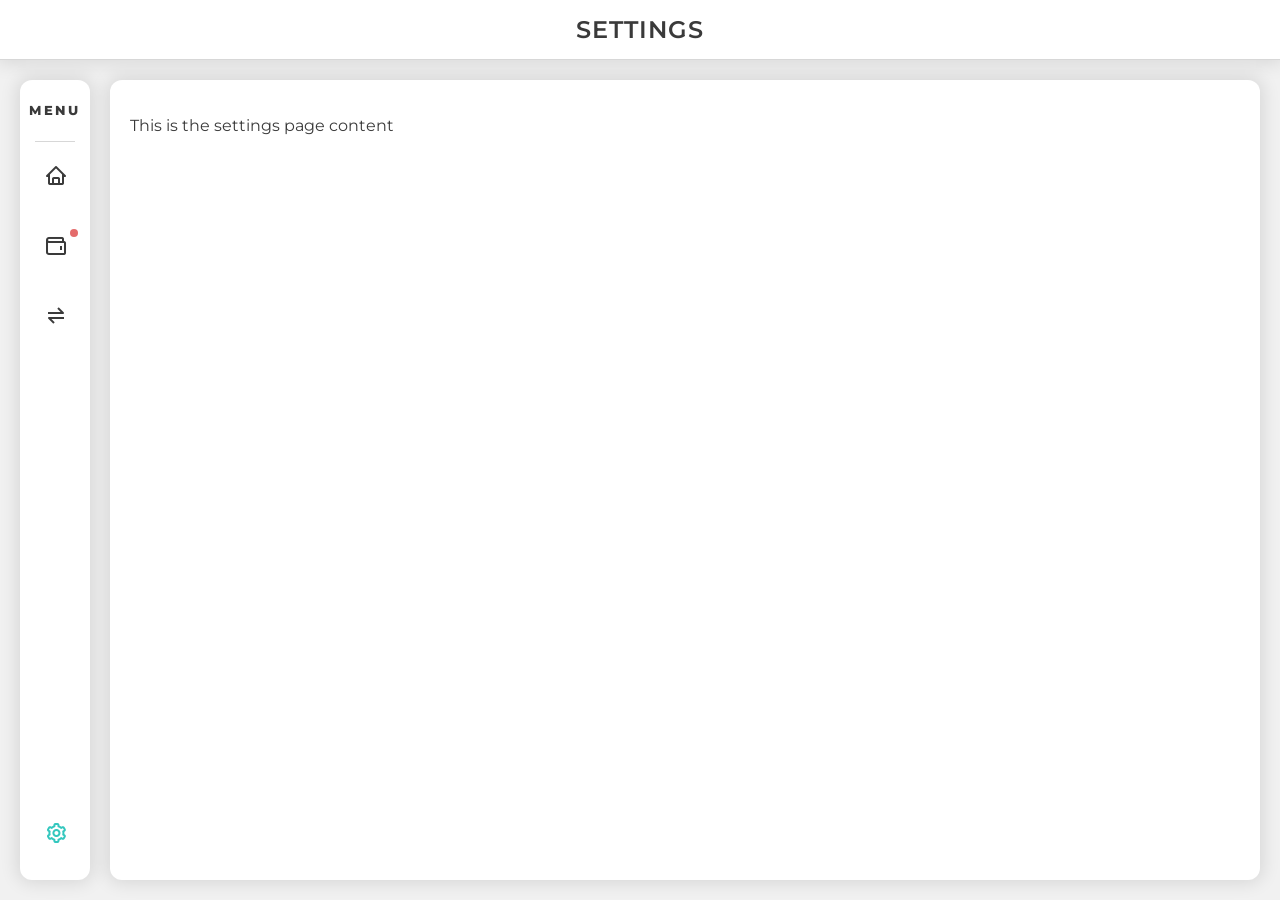
<file: src/pages/settings.html>
<!DOCTYPE html>
<html lang="en">
  <head>
    <meta charset="UTF-8">
    <meta name="viewport" content="width=device-width, initial-scale=1.0">
    <link href="https://unpkg.com/boxicons@2.0.7/css/boxicons.min.css" rel="stylesheet">
    <link href="https://fonts.gstatic.com" rel="preconnect">
    <link href="https://fonts.googleapis.com/css2?family=Montserrat:wght@400;500;600;700;800&display=swap" rel="stylesheet">
    <link href="../css/main.css" rel="stylesheet">
    <title>Settings • Contractible Sidebar</title>
    <script src="../js/main.js" defer></script>
  </head>
  <body>
    <main>
      <header class="topbar">
        <div class="mobile-menu-toggle">
          <i class="mobile-menu-toggle-icon bx bx-menu"></i>
        </div>
        <h2 class="topbar-title">SETTINGS</h2>
      </header>
      <div class="page-w">
        <aside class="sidebar-w">
          <nav class="sidebar">
            <h1 class="sidebar-title">MENU</h1>
            <ul class="sidebar-links">
              <li class="sidebar-link-w">
                <a class="sidebar-link" href="../../">
                  <i class="link-icon bx bx-home"></i>
                  <span class="link-value">HOME</span>
                </a>
              </li>
              <li class="sidebar-link-w">
                <a class="sidebar-link has-unread" href="wallet.html">
                  <i class="link-icon bx bx-wallet"></i>
                  <span class="link-value">WALLET</span>
                </a>
              </li>
              <li class="sidebar-link-w">
                <a class="sidebar-link" href="transactions.html">
                  <i class="link-icon bx bx-transfer-alt"></i>
                  <span class="link-value">TRANSACTIONS</span>
                </a>
              </li>
              <li class="sidebar-link-w">
                <a class="sidebar-link sidebar-link-selected" href="#">
                  <i class="link-icon bx bx-cog"></i>
                  <span class="link-value">SETTINGS</span>
                </a>
              </li>
            </ul>
          </nav>
        </aside>
        <div class="main-content">
          <p class="page-description">This is the settings page content</p>
        </div>
      </div>
    </main>
  </body>
</html>
</file>
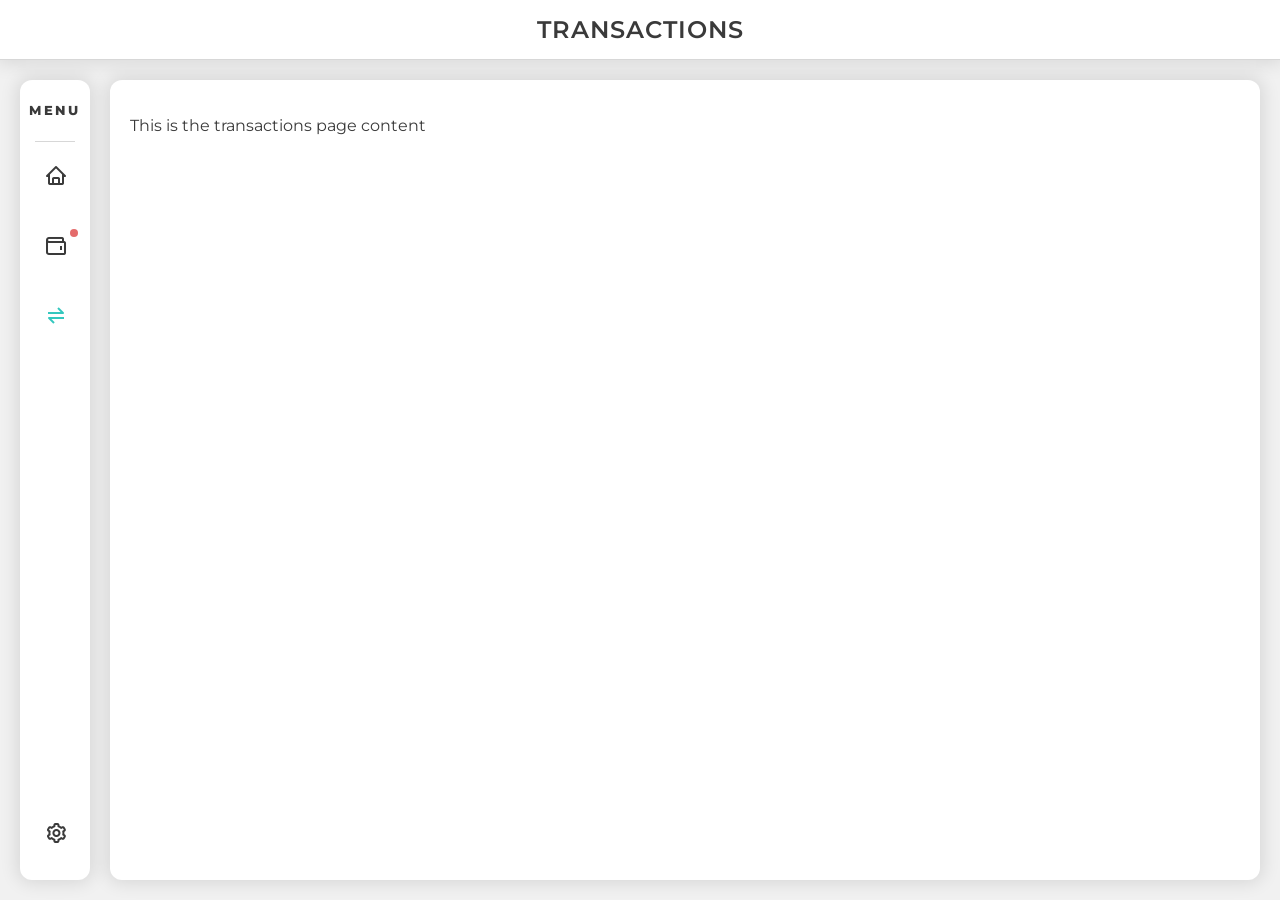
<file: src/pages/transactions.html>
<!DOCTYPE html>
<html lang="en">
  <head>
    <meta charset="UTF-8">
    <meta name="viewport" content="width=device-width, initial-scale=1.0">
    <link href="https://unpkg.com/boxicons@2.0.7/css/boxicons.min.css" rel="stylesheet">
    <link href="https://fonts.gstatic.com" rel="preconnect">
    <link href="https://fonts.googleapis.com/css2?family=Montserrat:wght@400;500;600;700;800&display=swap" rel="stylesheet">
    <link href="../css/main.css" rel="stylesheet">
    <title>Transactions • Contractible Sidebar</title>
    <script src="../js/main.js" defer></script>
  </head>
  <body>
    <main>
      <header class="topbar">
        <div class="mobile-menu-toggle">
          <i class="mobile-menu-toggle-icon bx bx-menu"></i>
        </div>
        <h2 class="topbar-title">TRANSACTIONS</h2>
      </header>
      <div class="page-w">
        <aside class="sidebar-w">
          <nav class="sidebar">
            <h1 class="sidebar-title">MENU</h1>
            <ul class="sidebar-links">
              <li class="sidebar-link-w">
                <a class="sidebar-link" href="../../">
                  <i class="link-icon bx bx-home"></i>
                  <span class="link-value">HOME</span>
                </a>
              </li>
              <li class="sidebar-link-w">
                <a class="sidebar-link has-unread" href="wallet.html">
                  <i class="link-icon bx bx-wallet"></i>
                  <span class="link-value">WALLET</span>
                </a>
              </li>
              <li class="sidebar-link-w">
                <a class="sidebar-link sidebar-link-selected" href="#">
                  <i class="link-icon bx bx-transfer-alt"></i>
                  <span class="link-value">TRANSACTIONS</span>
                </a>
              </li>
              <li class="sidebar-link-w">
                <a class="sidebar-link" href="settings.html">
                  <i class="link-icon bx bx-cog"></i>
                  <span class="link-value">SETTINGS</span>
                </a>
              </li>
            </ul>
          </nav>
        </aside>
        <div class="main-content">
          <p class="page-description">This is the transactions page content</p>
        </div>
      </div>
    </main>
  </body>
</html>
</file>
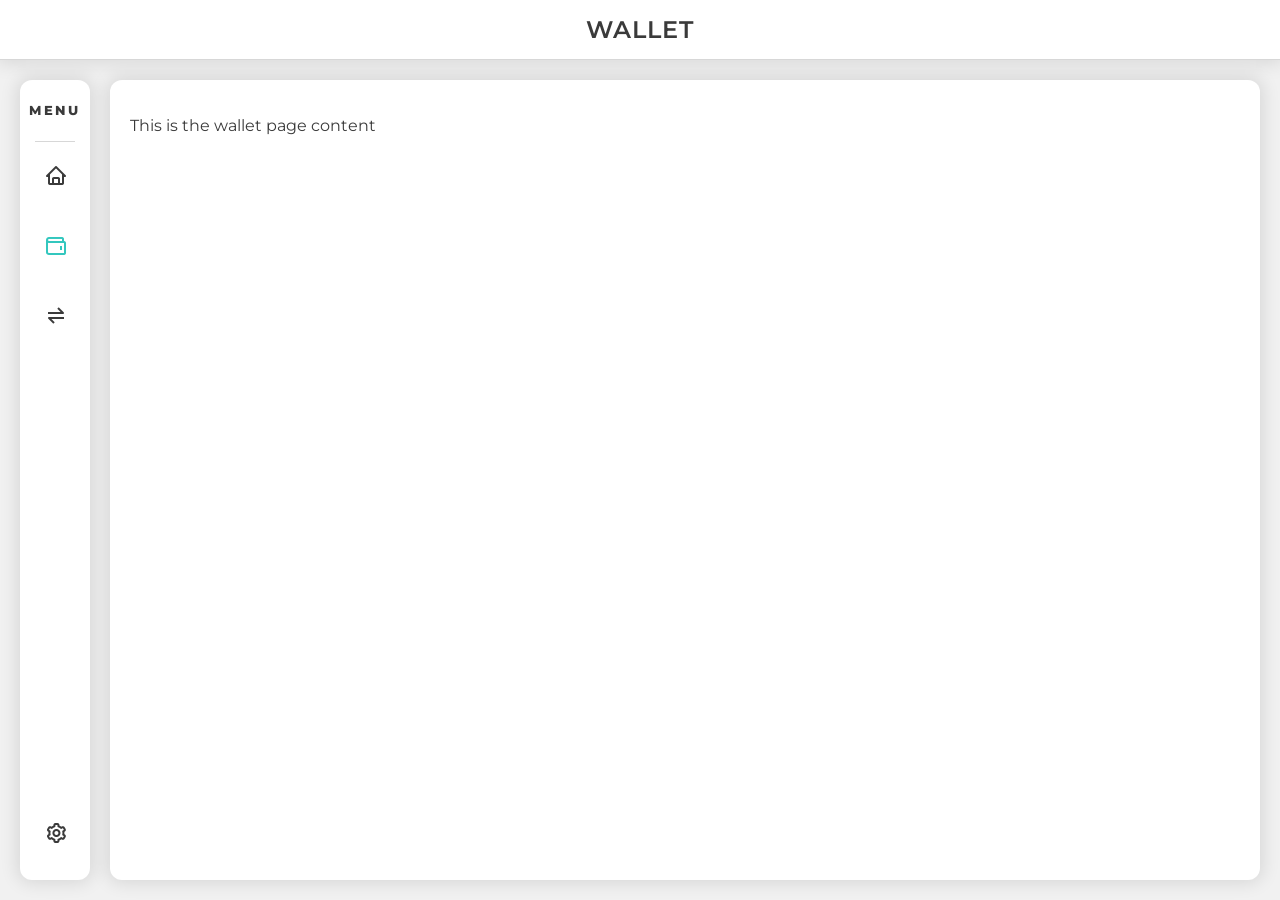
<file: src/pages/wallet.html>
<!DOCTYPE html>
<html lang="en">
  <head>
    <meta charset="UTF-8">
    <meta name="viewport" content="width=device-width, initial-scale=1.0">
    <link href="https://unpkg.com/boxicons@2.0.7/css/boxicons.min.css" rel="stylesheet">
    <link href="https://fonts.gstatic.com" rel="preconnect">
    <link href="https://fonts.googleapis.com/css2?family=Montserrat:wght@400;500;600;700;800&display=swap" rel="stylesheet">
    <link href="../css/main.css" rel="stylesheet">
    <title>Wallet • Contractible Sidebar</title>
    <script src="../js/main.js" defer></script>
  </head>
  <body>
    <main>
      <header class="topbar">
        <div class="mobile-menu-toggle">
          <i class="mobile-menu-toggle-icon bx bx-menu"></i>
        </div>
        <h2 class="topbar-title">WALLET</h2>
      </header>
      <div class="page-w">
        <aside class="sidebar-w">
          <nav class="sidebar">
            <h1 class="sidebar-title">MENU</h1>
            <ul class="sidebar-links">
              <li class="sidebar-link-w">
                <a class="sidebar-link" href="../../">
                  <i class="link-icon bx bx-home"></i>
                  <span class="link-value">HOME</span>
                </a>
              </li>
              <li class="sidebar-link-w">
                <a class="sidebar-link sidebar-link-selected" href="#">
                  <i class="link-icon bx bx-wallet"></i>
                  <span class="link-value">WALLET</span>
                </a>
              </li>
              <li class="sidebar-link-w">
                <a class="sidebar-link" href="transactions.html">
                  <i class="link-icon bx bx-transfer-alt"></i>
                  <span class="link-value">TRANSACTIONS</span>
                </a>
              </li>
              <li class="sidebar-link-w">
                <a class="sidebar-link" href="settings.html">
                  <i class="link-icon bx bx-cog"></i>
                  <span class="link-value">SETTINGS</span>
                </a>
              </li>
            </ul>
          </nav>
        </aside>
        <div class="main-content">
          <p class="page-description">This is the wallet page content</p>
        </div>
      </div>
    </main>
  </body>
</html>
</file>
<file: src/css/main.css>
:root {
  /* UI */
  --content-spacing: 20px;
  --border-radius: 12px;
  --sidebar-width: 220px;
  --collapsed-sidebar-width: 70px;
  --icon-size: 24px;

  /* colors */
  --primary-color: #33C7BE;
  --secondary-color: #E46B6B;
  --dark-color: #3A3A3A;
  --light-gray-color: #D7D7D7;
  --box-shadow: 0 0 18px 3px #0000001c;
}

/* -------------------------------------------------------------------------- */

body {
  margin: 0;
  padding: 0;
}

* {
  -webkit-box-sizing: border-box;
  box-sizing: border-box;
  font-family: 'Montserrat', sans-serif;
}

*::before, *::after {
  -webkit-box-sizing: border-box;
  box-sizing: border-box;
}

*::selection {
  background-color: var(--primary-color);
  color: #FFFFFF;
}

/* -------------------------------------------------------------------------- */

main {
  display: -webkit-box;
  display: -ms-flexbox;
  display: flex;
  -webkit-box-orient: vertical;
  -webkit-box-direction: normal;
  -ms-flex-direction: column;
  flex-direction: column;
  height: 100vh;
  background-color: #f1f1f1;
}

/* -------------------------------------------------------------------------- */

.topbar {
  display: -webkit-box;
  display: -ms-flexbox;
  display: flex;
  -webkit-box-align: center;
  -ms-flex-align: center;
  align-items: center;
  -webkit-box-pack: center;
  -ms-flex-pack: center;
  justify-content: center;
  position: relative;
  z-index: 1;
  height: 60px;
  width: 100%;
  border-bottom: 1px solid var(--light-gray-color);
  padding: 0 var(--content-spacing);
  background-color: #FFFFFF;
  -webkit-box-shadow: var(--box-shadow);
  box-shadow: var(--box-shadow);
}

.mobile-menu-toggle {
  display: none;
  -webkit-box-align: center;
  -ms-flex-align: center;
  align-items: center;
  -webkit-box-pack: center;
  -ms-flex-pack: center;
  justify-content: center;
  position: absolute;
  left: var(--content-spacing);
  height: 50px;
  width: 50px;
  cursor: pointer;
}

.mobile-menu-toggle-icon {
  font-size: 30px;
  color: var(--dark-color);
}

.topbar-title {
  font-weight: 600;
  letter-spacing: 1px;
  color: var(--dark-color);
}

/* -------------------------------------------------------------------------- */

.page-w {
  display: -webkit-box;
  display: -ms-flexbox;
  display: flex;
  -webkit-box-orient: horizontal;
  -webkit-box-direction: normal;
  -ms-flex-direction: row;
  flex-direction: row;
  -webkit-box-align: stretch;
  -ms-flex-align: stretch;
  align-items: stretch;
  position: relative;
  -webkit-box-flex: 1;
  -ms-flex-positive: 1;
  flex-grow: 1;
  width: 100%;
  padding: var(--content-spacing);
  padding-left: calc(var(--content-spacing) * 2 + var(--collapsed-sidebar-width));
}

/* -------------------------------------------------------------------------- */

.sidebar-w {
  position: absolute;
  top: var(--content-spacing);
  left: var(--content-spacing);
  height: calc(100% - var(--content-spacing) * 2);
}

.sidebar {
  display: -webkit-box;
  display: -ms-flexbox;
  display: flex;
  -webkit-box-orient: vertical;
  -webkit-box-direction: normal;
  -ms-flex-direction: column;
  flex-direction: column;
  -webkit-box-align: stretch;
  -ms-flex-align: stretch;
  align-items: stretch;
  width: var(--collapsed-sidebar-width);
  height: 100%;
  border: 1px solid transparent;
  border-radius: var(--border-radius);
  background-color: #FFFFFF;
  -webkit-box-shadow: var(--box-shadow);
  box-shadow: var(--box-shadow);
  -webkit-transition: all 400ms;
  transition: all 400ms;
}

.sidebar:hover {
  width: var(--sidebar-width);
  border-color: var(--light-gray-color);
}

/* -------------------------------------------------------------------------- */

.sidebar-title {
  position: relative;
  margin: 0;
  color: var(--dark-color);
  font-size: 16px;
  font-weight: 800;
  line-height: 60px;
  letter-spacing: 3px;
  text-align: center;
  -webkit-transform: scale(0.8);
  transform: scale(0.8);
  -webkit-transition: all 400ms;
  transition: all 400ms;
}

.sidebar:hover .sidebar-title {
  -webkit-transform: scale(1);
  transform: scale(1);
}

/* -------------------------------------------------------------------------- */

.sidebar-links {
  display: -webkit-box;
  display: -ms-flexbox;
  display: flex;
  -webkit-box-orient: vertical;
  -webkit-box-direction: normal;
  -ms-flex-direction: column;
  flex-direction: column;
  -webkit-box-align: stretch;
  -ms-flex-align: stretch;
  align-items: stretch;
  position: relative;
  height: 100%;
  margin: 0;
  padding: 0 0 10px;
}

.sidebar-links::before {
  content: '';
  position: absolute;
  top: 0;
  left: calc(50% - 20px);
  width: 40px;
  border-top: 1px solid var(--light-gray-color);
  -webkit-transition: all 400ms;
  transition: all 400ms;
}

.sidebar:hover .sidebar-links::before {
  left: calc(50% - 75px);
  width: 150px;
}

/* -------------------------------------------------------------------------- */

.sidebar-link-w {
  width: 100%;
  list-style: none;
}

.sidebar-link-w:last-child {
  margin-top: auto;
}

.sidebar-link {
  display: -webkit-box;
  display: -ms-flexbox;
  display: flex;
  -webkit-box-align: center;
  -ms-flex-align: center;
  align-items: center;
  height: 50px;
  margin: 10px 0;
  padding-left: 23px;
  overflow: hidden;
  cursor: pointer;
  text-decoration: none;
}

.sidebar-link:hover:not(.sidebar-link-selected) > .link-value {
  -webkit-transform: translateX(6px);
  transform: translateX(6px);
}

.sidebar-link-selected > .link-icon,
.sidebar-link-selected > .link-value {
  color: var(--primary-color);
}

.sidebar-link.has-unread > .link-icon::after {
  content: '';
  position: absolute;
  top: -5px;
  right: -10px;
  height: 8px;
  width: 8px;
  border-radius: 50%;
  background-color: var(--secondary-color);
  -webkit-transition: opacity 400ms;
  transition: opacity 400ms;
}

.sidebar-link.has-unread > .link-value::after {
  content: '';
  position: absolute;
  top: 0;
  right: -20px;
  height: 8px;
  width: 8px;
  border-radius: 50%;
  background-color: var(--secondary-color);
}

.sidebar:hover .link-icon::after {
  opacity: 0;
}

/* -------------------------------------------------------------------------- */

.link-icon {
  position: relative;
  margin-right: 16px;
  color: var(--dark-color);
  font-size: var(--icon-size);
  -webkit-transition: all 300ms;
  transition: all 300ms;
}

.link-value {
  opacity: 0;
  position: relative;
  color: var(--dark-color);
  font-weight: 700;
  font-size: 14px;
  -webkit-transition: all 300ms, opacity 400ms;
  transition: all 300ms, opacity 400ms;
}

.sidebar:hover .link-value {
  opacity: 1;
}

/* -------------------------------------------------------------------------- */

.main-content {
  -webkit-box-flex: 1;
  -ms-flex-positive: 1;
  flex-grow: 1;
  padding: var(--content-spacing);
  border-radius: var(--border-radius);
  background-color: #FFFFFF;
  -webkit-box-shadow: var(--box-shadow);
  box-shadow: var(--box-shadow);
}

.main-content .page-description {
  color: var(--dark-color);
}

/* -------------------------------------------------------------------------- */

@media screen and (max-width: 768px) {
  .topbar .mobile-menu-toggle {
    display: -webkit-box;
    display: -ms-flexbox;
    display: flex;
  }

  .page-w {
    padding: 0;
  }

  .sidebar-w {
    left: calc(0px - var(--sidebar-width));
    height: auto;
    -webkit-transition: left 400ms;
    transition: left 400ms;
  }

  .sidebar-w-show {
    left: var(--content-spacing);
  }

  .sidebar {
    width: var(--sidebar-width);
    border-color: var(--light-gray-color);
  }

  .sidebar-title {
    -webkit-transform: scale(1);
    transform: scale(1);
  }

  .sidebar-links::before {
    left: calc(50% - 75px);
    width: 150px;
  }

  .link-icon::after {
    opacity: 0;
  }

  .link-value {
    opacity: 1;
  }

  .main-content {
    border-radius: 0;
  }
}
</file>
